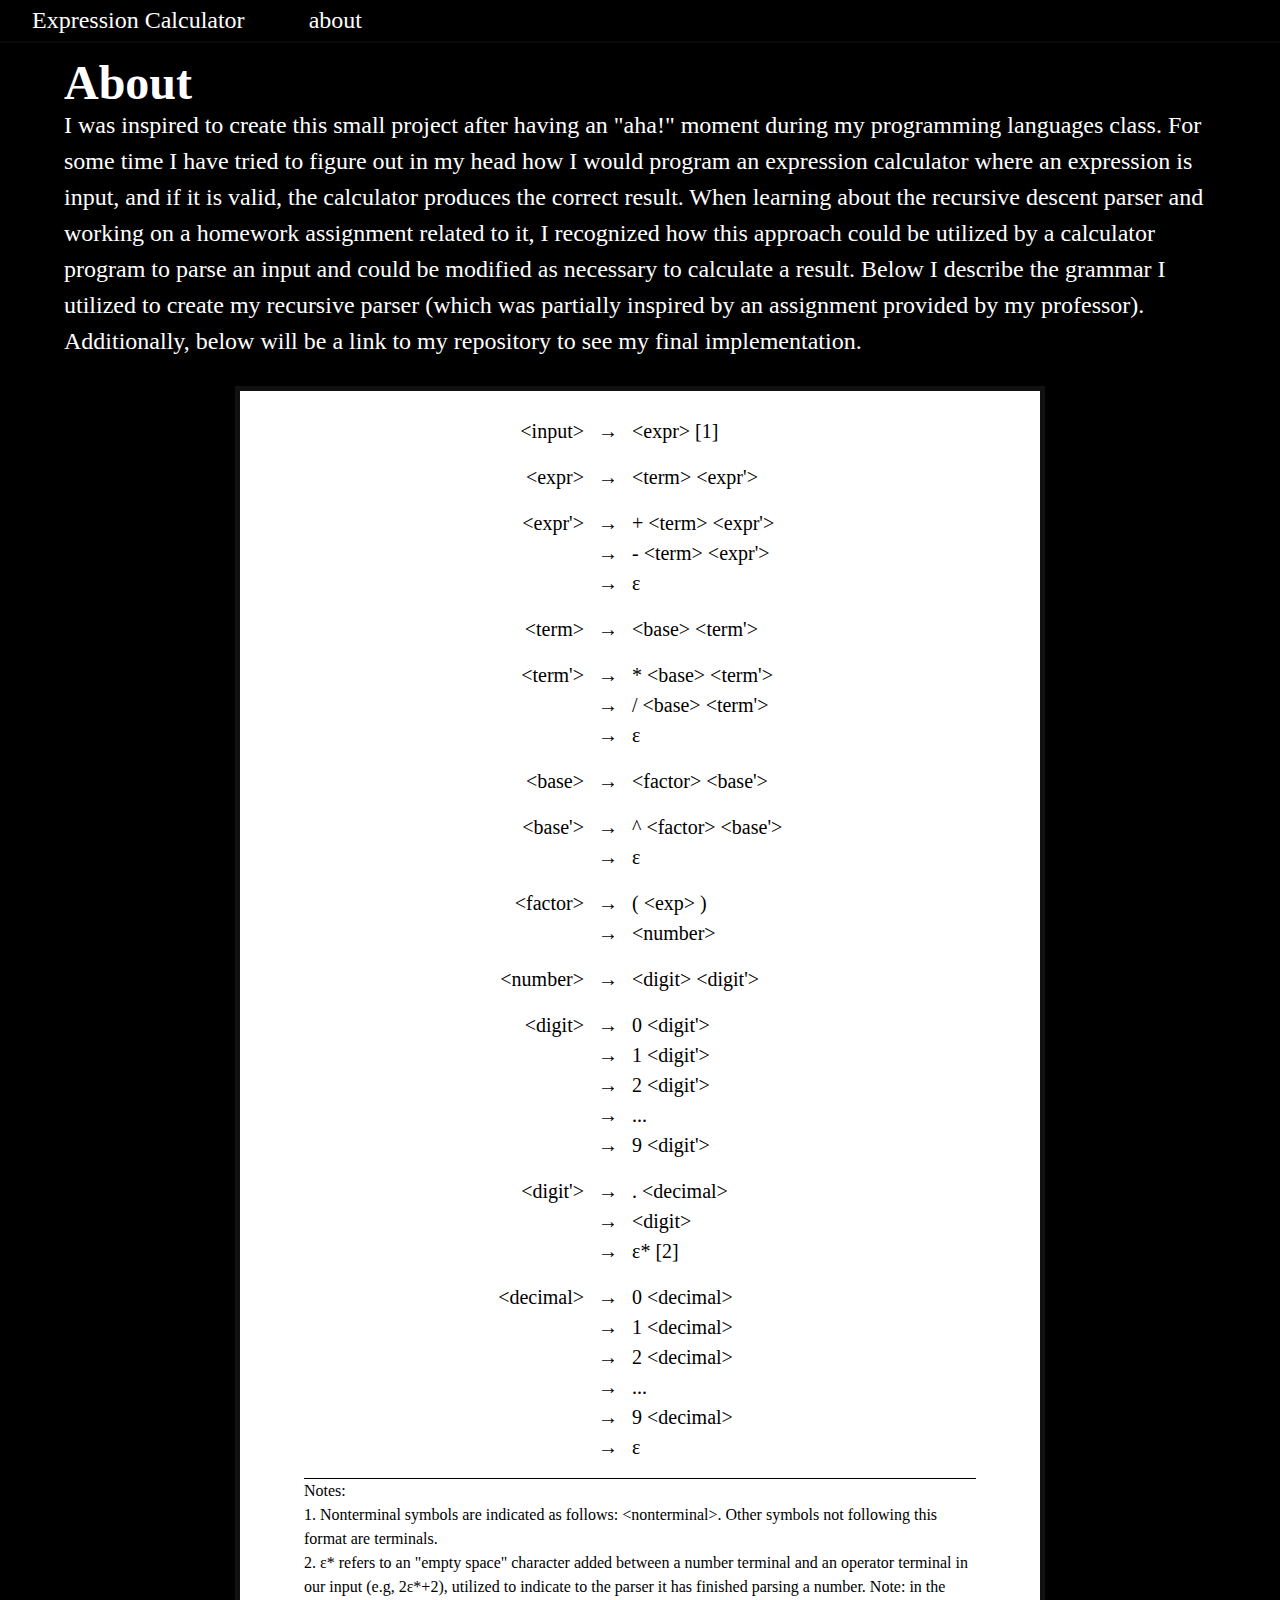
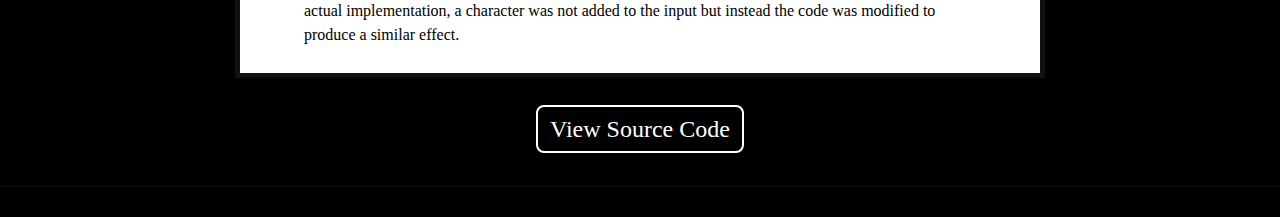
<file: about.html>
<!DOCTYPE html>
<html lang="en">
  <head>
    <meta charset="UTF-8" />
    <meta name="viewport" content="width=device-width, initial-scale=1.0" />
    <link rel="stylesheet" href=".\reset.css" />
    <link rel="stylesheet" href=".\styles.css" />
    <title>About</title>
  </head>
  <body>
    <div class="header">
      <a href="./index.html" class="title">Expression Calculator</a>
      <a href="./about.html" id="about">about</a>
    </div>
    <div class="about-container">
      <h1 class="about">About</h1>
      <p class="about-text">
        I was inspired to create this small project after having an "aha!"
        moment during my programming languages class. For some time I have tried
        to figure out in my head how I would program an expression calculator
        where an expression is input, and if it is valid, the calculator
        produces the correct result. When learning about the recursive descent
        parser and working on a homework assignment related to it, I recognized
        how this approach could be utilized by a calculator program to parse an
        input and could be modified as necessary to calculate a result. Below I
        describe the grammar I utilized to create my recursive parser (which was
        partially inspired by an assignment provided by my professor).
        Additionally, below will be a link to my repository to see my final
        implementation.
      </p>
    </div>
    <div class="grammar-container">
      <div class="grammar-box">
        <div class="line">
          <p class="lhs">&lt;input&gt;</p>
          <p class="arrow"> → </p>
          <p class="rhs">&lt;expr&gt; [1]</p>
        </div>
      </div>

      <div class="grammar-box">
        <div class="line">
          <p class="lhs">&lt;expr&gt;</p>
          <p class="arrow"> → </p>
          <p class="rhs">&lt;term&gt; &lt;expr'&gt;</p>
        </div>
      </div>

      <div class="grammar-box">
        <div class="line">
          <p class="lhs">&lt;expr'&gt;</p>
          <p class="arrow"> → </p>
          <p class="rhs">+ &lt;term&gt; &lt;expr'&gt;</p>
        </div>  

          <div class="line">
          <p class="lhs"></p>
          <p class="arrow"> → </p>
          <p class="rhs">- &lt;term&gt; &lt;expr'&gt;</p>
        </div>  

          <div class="line">
          <p class="lhs"></p>
          <p class="arrow"> → </p>
          <p class="rhs">ε</p>
        </div>  
      </div>

      <div class="grammar-box">
        <div class="line">
          <p class="lhs">&lt;term&gt;</p>
          <p class="arrow"> → </p>
          <p class="rhs">&lt;base&gt; &lt;term'&gt;</p>
        </div>
      </div>

      <div class="grammar-box">
        <div class="line">
          <p class="lhs">&lt;term'&gt;</p>
          <p class="arrow"> → </p>
          <p class="rhs">* &lt;base&gt; &lt;term'&gt;</p>
        </div>  

          <div class="line">
          <p class="lhs"></p>
          <p class="arrow"> → </p>
          <p class="rhs">/ &lt;base&gt; &lt;term'&gt;</p>
        </div>  

          <div class="line">
          <p class="lhs"></p>
          <p class="arrow"> → </p>
          <p class="rhs">ε</p>
        </div>  
      </div>

      <div class="grammar-box">
        <div class="line">
          <p class="lhs">&lt;base&gt;</p>
          <p class="arrow"> → </p>
          <p class="rhs">&lt;factor&gt; &lt;base'&gt;</p>
        </div>
      </div>

      <div class="grammar-box">
          <div class="line">
          <p class="lhs">&lt;base'&gt;</p>
          <p class="arrow"> → </p>
          <p class="rhs">^ &lt;factor&gt; &lt;base'&gt;</p>
        </div>  

          <div class="line">
          <p class="lhs"></p>
          <p class="arrow"> → </p>
          <p class="rhs">ε</p>
        </div>  
      </div>

      <div class="grammar-box">
        <div class="line">
          <p class="lhs">&lt;factor&gt;</p>
          <p class="arrow"> → </p>
          <p class="rhs">( &lt;exp&gt; )</p>
        </div>

        <div class="line">
          <p class="lhs"></p>
          <p class="arrow"> → </p>
          <p class="rhs">&lt;number&gt;</p>
        </div>
      </div>

      <div class="grammar-box">
        <div class="line">
          <p class="lhs">&lt;number&gt;</p>
          <p class="arrow"> → </p>
          <p class="rhs">&lt;digit&gt; &lt;digit'&gt;</p>
        </div>
      </div>

      <div class="grammar-box">
        <div class="line">
          <p class="lhs">&lt;digit&gt;</p>
          <p class="arrow"> → </p>
          <p class="rhs">0 &lt;digit'&gt;</p>
        </div>  

        <div class="line">
          <p class="lhs"></p>
          <p class="arrow"> → </p>
          <p class="rhs">1 &lt;digit'&gt;</p>
        </div>  

        <div class="line">
          <p class="lhs"></p>
          <p class="arrow"> → </p>
          <p class="rhs">2 &lt;digit'&gt;</p>
        </div>  

        <div class="line">
          <p class="lhs"></p>
          <p class="arrow"> → </p>
          <p class="rhs">...</p>
        </div>  

        <div class="line">
          <p class="lhs"></p>
          <p class="arrow"> → </p>
          <p class="rhs">9 &lt;digit'&gt;</p>
        </div>  
      </div>

      <div class="grammar-box">
        <div class="line">
          <p class="lhs">&lt;digit'&gt;</p>
          <p class="arrow"> → </p>
          <p class="rhs">. &lt;decimal&gt;</p>
        </div>  

        <div class="line">
          <p class="lhs"></p>
          <p class="arrow"> → </p>
          <p class="rhs">&lt;digit&gt;</p>
        </div>  

        <div class="line">
          <p class="lhs"></p>
          <p class="arrow"> → </p>
          <p class="rhs">ε* [2]</p>
        </div>  
      </div>

      <div class="grammar-box">
        <div class="line">
          <p class="lhs">&lt;decimal&gt;</p>
          <p class="arrow"> → </p>
          <p class="rhs">0 &lt;decimal&gt;</p>
        </div>  

        <div class="line">
          <p class="lhs"></p>
          <p class="arrow"> → </p>
          <p class="rhs">1 &lt;decimal&gt;</p>
        </div>  

        <div class="line">
          <p class="lhs"></p>
          <p class="arrow"> → </p>
          <p class="rhs">2 &lt;decimal&gt;</p>
        </div>  

        <div class="line">
          <p class="lhs"></p>
          <p class="arrow"> → </p>
          <p class="rhs">...</p>
        </div>  

        <div class="line">
          <p class="lhs"></p>
          <p class="arrow"> → </p>
          <p class="rhs">9 &lt;decimal&gt;</p>
        </div>  

        <div class="line">
          <p class="lhs"></p>
          <p class="arrow"> → </p>
          <p class="rhs">ε</p>
        </div>  

      </div>

      <div class="notes-container">
        <p class="label">Notes:</p>
        <p class="note">
          1. Nonterminal symbols are indicated as follows: &lt;nonterminal&gt;.
          Other symbols not following this format are terminals.
        </p>
        <p class="note">
          2. ε* refers to an "empty space" character added between a number
          terminal and an operator terminal in our input (e.g, 2ε*+2), utilized
          to indicate to the parser it has finished parsing a number. Note: in
          the actual implementation, a character was not added to the input but
          instead the code was modified to produce a similar effect.
        </p>
      </div>
    </div>
    <a href="https://github.com/Vlad-XD/Expression-Calculator" class="repo-link"
      >View Source Code</a
    >
    <div class="footer"></div>
  </body>
</html>
</file>
